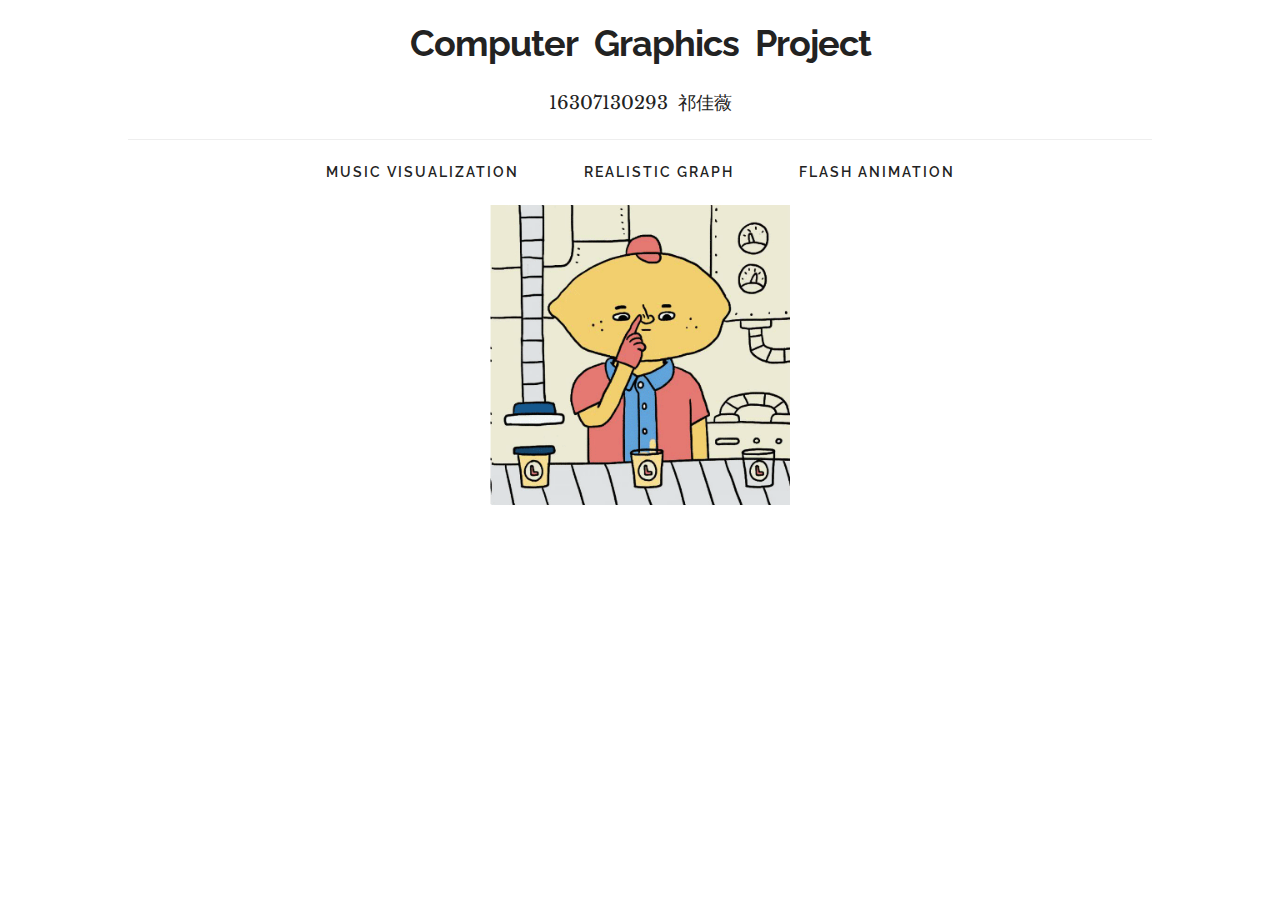
<file: demo/lemon.html>
<!DOCTYPE html>
<!--[if lt IE 7]>      <html class="no-js lt-ie9 lt-ie8 lt-ie7"> <![endif]-->
<!--[if IE 7]>         <html class="no-js lt-ie9 lt-ie8"> <![endif]-->
<!--[if IE 8]>         <html class="no-js lt-ie9"> <![endif]-->
<!--[if gt IE 8]><!--> <html class="no-js"> <!--<![endif]-->
	<head>
		<!-- Basic Page Needs
		–––––––––––––––––––––––––––––––––––––––––––––––––– -->
		<meta charset="utf-8">
		<meta http-equiv="X-UA-Compatible" content="IE=edge">
		<title>qjw | computerGraphics</title>
		<meta name="description" content="">

		<!-- Mobile Specific Metas
		–––––––––––––––––––––––––––––––––––––––––––––––––– -->
		<meta name="viewport" content="width=device-width, initial-scale=1">

		<!-- FONT
		–––––––––––––––––––––––––––––––––––––––––––––––––– -->
	 	<link href='http://fonts.googleapis.com/css?family=Raleway:400,600,700,800' rel='stylesheet' type='text/css'>
	 	<link href="https://fonts.googleapis.com/css?family=Libre+Baskerville:400,700,400italic" rel="stylesheet" type="text/css">

		<!-- CSS
		–––––––––––––––––––––––––––––––––––––––––––––––––– -->
		<link rel="stylesheet" href="./css/styles.css">


		<!-- Favicon
		–––––––––––––––––––––––––––––––––––––––––––––––––– -->
		<link rel="shortcut icon" href="./favicon.ico"/>
	</head>

	<body>
		<!-- Header -->
		<header class="header">
			<div class="container">
				<div class="logo">
					<a href="index.html">
						<h3>Computer&nbsp;&nbsp;Graphics&nbsp;&nbsp;Project</h3>
					</a>
					<h7>16307130293&nbsp;&nbsp;祁佳薇</h7>
				</div>
			</div>
		</header>

		<!-- Main Nav -->
			<section class="container">
				<nav class="nav">
					<ul>
						<li><a href="index.html">Music Visualization</a></li>
						<li><a href="redWall.html">Realistic Graph</a></li>
						<li><a href="lemon.html">Flash Animation</a></li>
					</ul>
		</nav>
		</section>

		<section class="main container">
			<article>
				<header>
						<figure style="text-align: center;">
							<img src="lemon.gif" width="300" height="300" alt="">
						</figure>
				</header>
			</article>
		</section>

	</body>

</html>
</file>
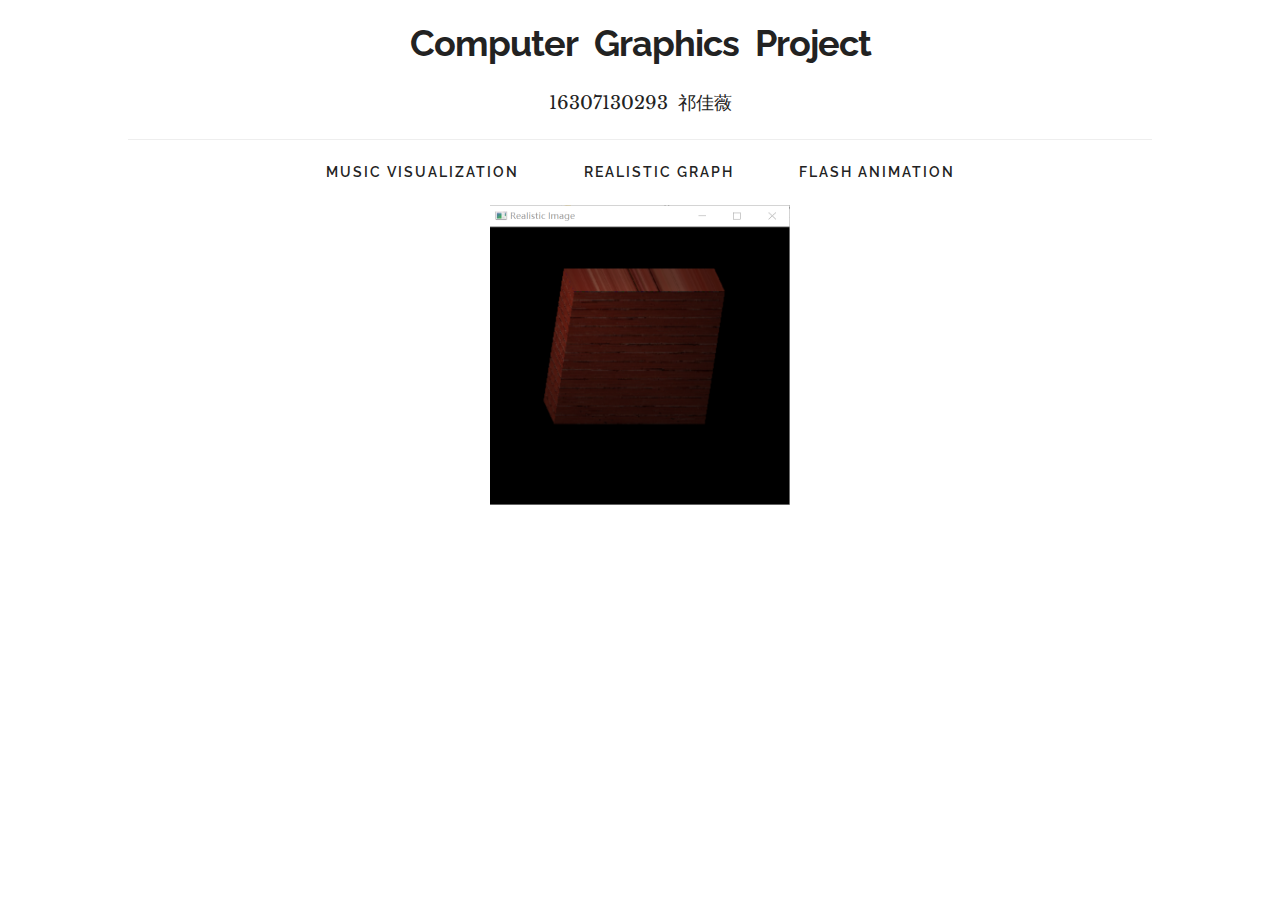
<file: demo/redWall.html>
<!DOCTYPE html>
<!--[if lt IE 7]>      <html class="no-js lt-ie9 lt-ie8 lt-ie7"> <![endif]-->
<!--[if IE 7]>         <html class="no-js lt-ie9 lt-ie8"> <![endif]-->
<!--[if IE 8]>         <html class="no-js lt-ie9"> <![endif]-->
<!--[if gt IE 8]><!--> <html class="no-js"> <!--<![endif]-->
	<head>
		<!-- Basic Page Needs
		–––––––––––––––––––––––––––––––––––––––––––––––––– -->
		<meta charset="utf-8">
		<meta http-equiv="X-UA-Compatible" content="IE=edge">
		<title>qjw | computerGraphics</title>
		<meta name="description" content="">

		<!-- Mobile Specific Metas
		–––––––––––––––––––––––––––––––––––––––––––––––––– -->
		<meta name="viewport" content="width=device-width, initial-scale=1">

		<!-- FONT
		–––––––––––––––––––––––––––––––––––––––––––––––––– -->
	 	<link href='http://fonts.googleapis.com/css?family=Raleway:400,600,700,800' rel='stylesheet' type='text/css'>
	 	<link href="https://fonts.googleapis.com/css?family=Libre+Baskerville:400,700,400italic" rel="stylesheet" type="text/css">

		<!-- CSS
		–––––––––––––––––––––––––––––––––––––––––––––––––– -->
		<link rel="stylesheet" href="./css/styles.css">


		<!-- Favicon
		–––––––––––––––––––––––––––––––––––––––––––––––––– -->
		<link rel="shortcut icon" href="./favicon.ico"/>
	</head>

	<body>
		<!-- Header -->
		<header class="header">
			<div class="container">
				<div class="logo">
					<a href="index.html">
						<h3>Computer&nbsp;&nbsp;Graphics&nbsp;&nbsp;Project</h3>
					</a>
					<h7>16307130293&nbsp;&nbsp;祁佳薇</h7>
				</div>
			</div>
		</header>

		<!-- Main Nav -->
		<section class="container">
				<nav class="nav">
					<ul>
						<li><a href="index.html">Music Visualization</a></li>
						<li><a href="redWall.html">Realistic Graph</a></li>
						<li><a href="lemon.html">Flash Animation</a></li>
					</ul>
		</nav>
		</section>

		<section class="main container">
			<article>
				<header>
						<figure style="text-align: center;">
							<img src="redWall.png" width="300" height="300">
						</figure>
				</header>
			</article>
		</section>

	</body>

</html>
</file>
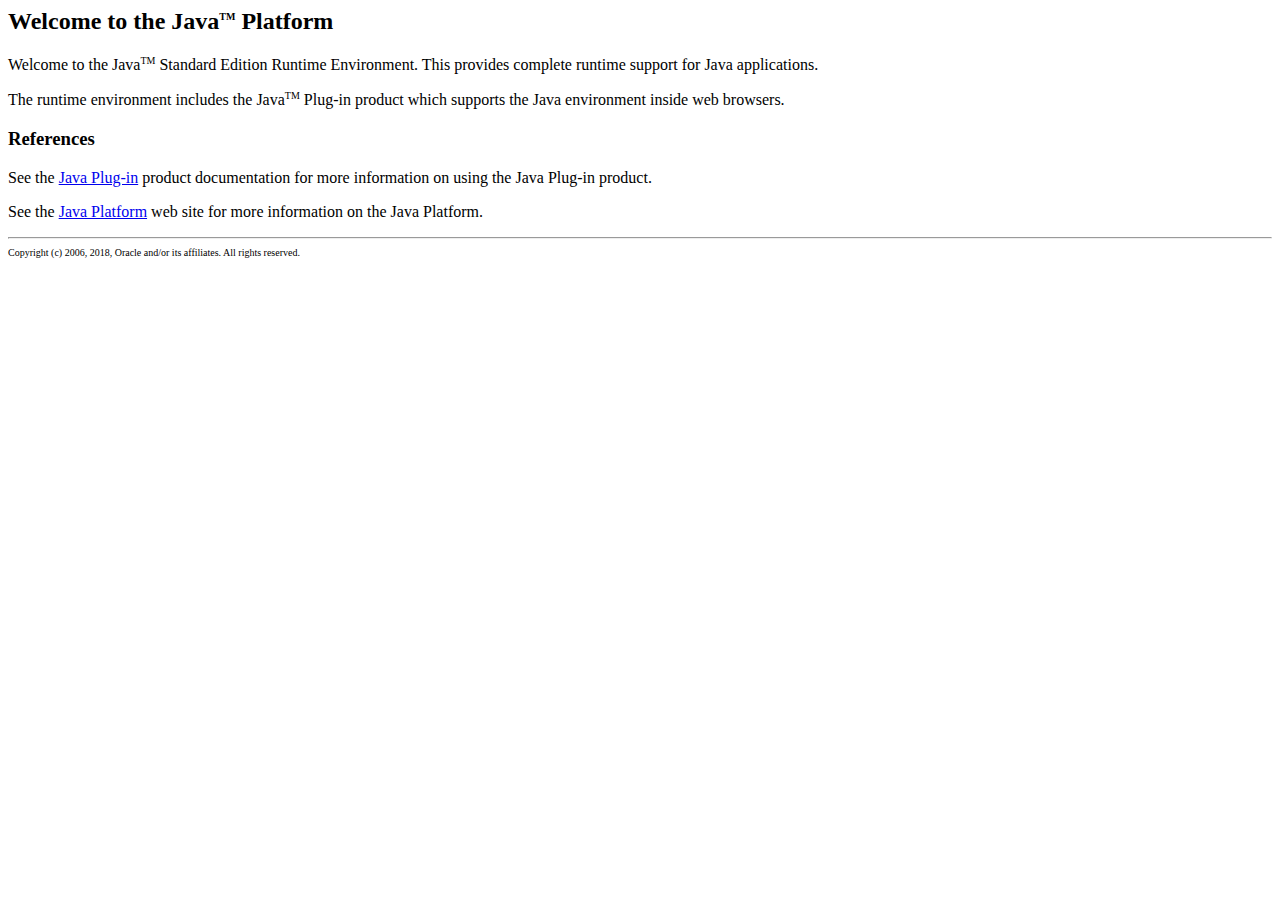
<file: pj1/lizi/application.windows64/java/Welcome.html>
<html>
<head>
<title>
Welcome to the Java(TM) Platform
</title>
</head>
<body>

<h2>Welcome to the Java<SUP><FONT SIZE=-2>TM</FONT></SUP> Platform</h2>
<p> Welcome to the Java<SUP><FONT SIZE=-2>TM</FONT></SUP> Standard Edition Runtime 
  Environment. This provides complete runtime support for Java applications. 
<p> The runtime environment includes the Java<SUP><FONT SIZE=-2>TM</FONT></SUP> 
  Plug-in product which supports the Java environment inside web browsers. 
<h3>References</h3>
<p>
See the <a href="http://download.oracle.com/javase/7/docs/technotes/guides/plugin/">Java Plug-in</a> product
documentation for more information on using the Java Plug-in product.
<p> See the <a href=
"http://www.oracle.com/technetwork/java/javase/overview/"
>Java Platform</a> web site for 
  more information on the Java Platform. 
<hr>
<font size="-2">
Copyright (c) 2006, 2018, Oracle and/or its affiliates. All rights reserved.
</font>
<p>
</body>
</html>
</file>
<file: demo/css/styles.css>
@charset "UTF-8";
.container {
  position: relative;
  width: 100%;
  max-width: 1200px;
  margin: 0 auto;
  padding: 0 20px;
  box-sizing: border-box; }

.column, .columns {
  width: 100%;
  float: left;
  box-sizing: border-box; }
.tlinks{text-indent:-9999px;height:0;line-height:0;font-size:0;overflow:hidden;}
@media (min-width: 400px) {
  .container {
    width: 85%;
    padding: 0; } }

@media (min-width: 550px) {
  .container {
    width: 80%; }
  .column, .columns {
    margin-left: 4%; }
  .column:first-child, .columns:first-child {
    margin-left: 0; }
  .one.column, .one.columns {
    width: 4.66667%; }
  .two.columns {
    width: 13.33333%; }
  .three.columns {
    width: 22%; }
  .four.columns {
    width: 30.66667%; }
  .five.columns {
    width: 39.33333%; }
  .six.columns {
    width: 48%; }
  .seven.columns {
    width: 56.66667%; }
  .eight.columns {
    width: 65.33333%; }
  .nine.columns {
    width: 74%; }
  .ten.columns {
    width: 82.66667%; }
  .eleven.columns {
    width: 91.33333%; }
  .twelve.columns {
    width: 100%;
    margin-left: 0; }
  .one-third.column {
    width: 30.66667%; }
  .two-thirds.column {
    width: 65.33333%; }
  .one-half.column {
    width: 48%; }
  .offset-by-one.column, .offset-by-one.columns {
    margin-left: 8.66667%; }
  .offset-by-two.column, .offset-by-two.columns {
    margin-left: 17.33333%; }
  .offset-by-three.column, .offset-by-three.columns {
    margin-left: 26%; }
  .offset-by-four.column, .offset-by-four.columns {
    margin-left: 34.66667%; }
  .offset-by-five.column, .offset-by-five.columns {
    margin-left: 43.33333%; }
  .offset-by-six.column, .offset-by-six.columns {
    margin-left: 52%; }
  .offset-by-seven.column, .offset-by-seven.columns {
    margin-left: 60.66667%; }
  .offset-by-eight.column, .offset-by-eight.columns {
    margin-left: 69.33333%; }
  .offset-by-nine.column, .offset-by-nine.columns {
    margin-left: 78%; }
  .offset-by-ten.column, .offset-by-ten.columns {
    margin-left: 86.66667%; }
  .offset-by-eleven.column, .offset-by-eleven.columns {
    margin-left: 95.33333%; }
  .offset-by-one-third.column, .offset-by-one-third.columns {
    margin-left: 34.66667%; }
  .offset-by-two-thirds.column, .offset-by-two-thirds.columns {
    margin-left: 69.33333%; }
  .offset-by-one-half.column, .offset-by-one-half.column {
    margin-left: 52%; } }

html {
  font-size: 62.5%; }

body {
  font-size: 1.8em;
  line-height: 1.8;
  font-weight: 400;
  font-family: "Libre Baskerville", Helvetica, Arial, serif;
  color: #222;
  -webkit-font-smoothing: antialiased; }

h1, h2, h3, h4, h5, h6 {
  margin-top: 0;
  margin-bottom: 2rem;
  font-weight: 300;
  font-family: "Raleway", Helvetica, Arial, sans-serif; }

h1 {
  font-size: 4rem;
  line-height: 1.2;
  letter-spacing: -.1rem; }

h2 {
  font-size: 3.6rem;
  line-height: 1.25;
  letter-spacing: -.1rem; }

h3 {
  font-size: 3rem;
  line-height: 1.3;
  letter-spacing: -.1rem;
  font-weight: 700; }

h4 {
  font-size: 2.4rem;
  line-height: 1.35;
  letter-spacing: -.08rem; }

h5 {
  font-size: 1.8rem;
  line-height: 1.5;
  letter-spacing: -.05rem; }

h6 {
  font-size: 1.5rem;
  line-height: 1.6;
  letter-spacing: 0; }

@media (min-width: 550px) {
  h1 {
    font-size: 5rem; }
  h2 {
    font-size: 4.2rem; }
  h3 {
    font-size: 3.6rem; }
  h4 {
    font-size: 3rem; }
  h5 {
    font-size: 2.4rem; }
  h6 {
    font-size: 1.5rem; } }

p {
  margin-top: 0; }

a {
  color: #F5235D;
  -webkit-transition: .5s all;
  -o-transition: .5s all;
  -moz-transition: .5s all;
  transition: .5s all; }
  a:hover {
    color: #92072d;
    -webkit-transition: .5s all;
    -o-transition: .5s all;
    -moz-transition: .5s all;
    transition: .5s all; }

a.button, .button, button {
  font-family: "Raleway", Helvetica, Arial, sans-serif;
  display: inline-block;
  height: 38px;
  padding: 0 30px;
  color: #555555;
  text-align: center;
  font-size: 11px;
  font-weight: 600;
  line-height: 38px;
  letter-spacing: .1rem;
  text-transform: uppercase;
  text-decoration: none;
  white-space: nowrap;
  background-color: transparent;
  border-radius: 4px;
  border: 1px solid #bbb;
  cursor: pointer;
  box-sizing: border-box;
  -webkit-transition: .5s all;
  -o-transition: .5s all;
  -moz-transition: .5s all;
  transition: .5s all; }

input[type="submit"], input[type="reset"], input[type="button"] {
  font-family: "Raleway", Helvetica, Arial, sans-serif;
  display: inline-block;
  height: 38px;
  padding: 0 30px;
  color: #555555;
  text-align: center;
  font-family: "Raleway", Helvetica, Arial, sans-serif;
  font-size: 11px;
  font-weight: 600;
  line-height: 38px;
  letter-spacing: .1rem;
  text-transform: uppercase;
  text-decoration: none;
  white-space: nowrap;
  background-color: transparent;
  border-radius: 4px;
  border: 1px solid #bbb;
  cursor: pointer;
  box-sizing: border-box; }

a.button:hover, .button:hover, button:hover {
  color: #333;
  border-color: #b3b3b3;
  outline: 0;
  -webkit-transition: .5s all;
  -o-transition: .5s all;
  -moz-transition: .5s all;
  transition: .5s all; }

input[type="submit"]:hover, input[type="reset"]:hover, input[type="button"]:hover {
  color: #333;
  border-color: #888888;
  outline: 0; }

.button:focus, button:focus {
  color: #333;
  border-color: #888888;
  outline: 0; }

input[type="submit"]:focus, input[type="reset"]:focus, input[type="button"]:focus {
  color: #333;
  border-color: #888888;
  outline: 0; }

.button.button-primary, button.button-primary {
  font-family: "Raleway", Helvetica, Arial, sans-serif;
  font-size: 12px;
  font-weight: 600;
  text-transform: uppercase;
  color: #fff;
  background-color: #F5235D;
  border-color: #F5235D; }

input[type="submit"].button-primary, input[type="reset"].button-primary, input[type="button"].button-primary {
  color: #fff;
  background-color: #F5235D;
  border-color: #F5235D;
  font-family: "Raleway", Helvetica, Arial, sans-serif; }

.button.button-primary:hover, button.button-primary:hover {
  color: #fff;
  background-color: #f30b4b;
  border-color: #f30b4b; }

input[type="submit"].button-primary:hover, input[type="reset"].button-primary:hover, input[type="button"].button-primary:hover {
  color: #fff;
  background-color: #f30b4b;
  border-color: #f30b4b; }

.button.button-primary:focus, button.button-primary:focus {
  color: #fff;
  background-color: #F5235D;
  border-color: #F5235D; }

input[type="submit"].button-primary:focus, input[type="reset"].button-primary:focus, input[type="button"].button-primary:focus {
  color: #fff;
  background-color: #F5235D;
  border-color: #F5235D; }
input[type="email"], input[type="number"], input[type="search"], input[type="text"], input[type="tel"], input[type="url"], input[type="password"] {
  height: 38px;
  padding: 6px 10px;
  background-color: #fff;
  border: 1px solid #d1d1d1;
  border-radius: 4px;
  box-shadow: none;
  box-sizing: border-box; }

textarea, select {
  height: 38px;
  padding: 6px 10px;
  background-color: #fff;
  border: 1px solid #d1d1d1;
  border-radius: 4px;
  box-shadow: none;
  box-sizing: border-box; }

input[type="email"], input[type="number"], input[type="search"], input[type="text"], input[type="tel"], input[type="url"], input[type="password"] {
  -webkit-appearance: none;
  -moz-appearance: none;
  appearance: none; }

textarea {
  -webkit-appearance: none;
  -moz-appearance: none;
  appearance: none;
  min-height: 65px;
  padding-top: 6px;
  padding-bottom: 6px; }

input[type="email"]:focus, input[type="number"]:focus, input[type="search"]:focus, input[type="text"]:focus, input[type="tel"]:focus, input[type="url"]:focus, input[type="password"]:focus {
  border: 1px solid #F5235D;
  outline: 0; }

textarea:focus, select:focus {
  border: 1px solid #F5235D;
  outline: 0; }

label, legend {
  display: block;
  margin-bottom: .5rem;
  font-weight: 600; }

fieldset {
  padding: 0;
  border-width: 0; }

input[type="checkbox"], input[type="radio"] {
  display: inline; }

label > .label-body {
  display: inline-block;
  margin-left: .5rem;
  font-weight: normal; }

ul {
  list-style: circle inside; }

ol {
  list-style: decimal inside;
  padding-left: 0;
  margin-top: 0; }

ul {
  padding-left: 0;
  margin-top: 0; }
  ul ul, ul ol {
    margin: 1.5rem 0 1.5rem 3rem;
    font-size: 90%; }

ol ol, ol ul {
  margin: 1.5rem 0 1.5rem 3rem;
  font-size: 90%; }

li {
  margin-bottom: 1rem; }

code {
  padding: .2rem .5rem;
  margin: 0 .2rem;
  font-size: 90%;
  white-space: nowrap;
  background: #f1f1f1;
  border: 1px solid #e1e1e1;
  border-radius: 4px; }

pre > code {
  display: block;
  padding: 1rem 1.5rem;
  white-space: pre; }

th, td {
  padding: 12px 15px;
  text-align: left;
  border-bottom: 1px solid #e1e1e1; }

th:first-child, td:first-child {
  padding-left: 0; }

th:last-child, td:last-child {
  padding-right: 0; }

button, .button {
  margin-bottom: 1rem; }

input, textarea, select, fieldset {
  margin-bottom: 1.5rem; }

pre, blockquote, dl, figure, table, p, ul, ol, form {
  margin-bottom: 2.5rem; }

.u-full-width {
  width: 100%;
  box-sizing: border-box; }

.u-max-full-width {
  max-width: 100%;
  box-sizing: border-box; }

.u-pull-right {
  float: right; }

.u-pull-left {
  float: left; }

hr {
  margin-top: 3rem;
  margin-bottom: 3.5rem;
  border-width: 0;
  border-top: 1px solid #e1e1e1; }

.container:after, .row:after, .u-cf {
  content: "";
  display: table;
  clear: both; }

/*! normalize.css v3.0.2 | MIT License | git.io/normalize */
/**
 * 1. Set default font family to sans-serif.
 * 2. Prevent iOS text size adjust after orientation change, without disabling
 *    user zoom.
 */
html {
  font-family: sans-serif;
  /* 1 */
  -ms-text-size-adjust: 100%;
  /* 2 */
  -webkit-text-size-adjust: 100%;
  /* 2 */ }

/**
 * Remove default margin.
 */
body {
  margin: 0; }

/* HTML5 display definitions
   ========================================================================== */
/**
 * Correct `block` display not defined for any HTML5 element in IE 8/9.
 * Correct `block` display not defined for `details` or `summary` in IE 10/11
 * and Firefox.
 * Correct `block` display not defined for `main` in IE 11.
 */
article, aside, details, figcaption, figure, footer, header, hgroup, main, menu, nav, section, summary {
  display: block; }

/**
 * 1. Correct `inline-block` display not defined in IE 8/9.
 * 2. Normalize vertical alignment of `progress` in Chrome, Firefox, and Opera.
 */
audio, canvas, progress, video {
  display: inline-block;
  /* 1 */
  vertical-align: baseline;
  /* 2 */ }

/**
 * Prevent modern browsers from displaying `audio` without controls.
 * Remove excess height in iOS 5 devices.
 */
audio:not([controls]) {
  display: none;
  height: 0; }

/**
 * Address `[hidden]` styling not present in IE 8/9/10.
 * Hide the `template` element in IE 8/9/11, Safari, and Firefox < 22.
 */
[hidden], template {
  display: none; }

/* Links
   ========================================================================== */
/**
 * Remove the gray background color from active links in IE 10.
 */
a {
  background-color: transparent; }

/**
 * Improve readability when focused and also mouse hovered in all browsers.
 */
a:active, a:hover {
  outline: 0; }

/* Text-level semantics
   ========================================================================== */
/**
 * Address styling not present in IE 8/9/10/11, Safari, and Chrome.
 */
abbr[title] {
  border-bottom: 1px dotted; }

/**
 * Address style set to `bolder` in Firefox 4+, Safari, and Chrome.
 */
b, strong {
  font-weight: bold; }

/**
 * Address styling not present in Safari and Chrome.
 */
dfn {
  font-style: italic; }

/**
 * Address variable `h1` font-size and margin within `section` and `article`
 * contexts in Firefox 4+, Safari, and Chrome.
 */
h1 {
  font-size: 2em;
  margin: 0.67em 0; }

/**
 * Address styling not present in IE 8/9.
 */
mark {
  background: #ff0;
  color: #000; }

/**
 * Address inconsistent and variable font size in all browsers.
 */
small {
  font-size: 80%; }

/**
 * Prevent `sub` and `sup` affecting `line-height` in all browsers.
 */
sub, sup {
  font-size: 75%;
  line-height: 0;
  position: relative;
  vertical-align: baseline; }

sup {
  top: -0.5em; }

sub {
  bottom: -0.25em; }

/* Embedded content
   ========================================================================== */
/**
 * Remove border when inside `a` element in IE 8/9/10.
 */
img {
  border: 0; }

/**
 * Correct overflow not hidden in IE 9/10/11.
 */
svg:not(:root) {
  overflow: hidden; }

/* Grouping content
   ========================================================================== */
/**
 * Address margin not present in IE 8/9 and Safari.
 */
figure {
  margin: 1em 40px; }

/**
 * Address differences between Firefox and other browsers.
 */
hr {
  -moz-box-sizing: content-box;
  box-sizing: content-box;
  height: 0; }

/**
 * Contain overflow in all browsers.
 */
pre {
  overflow: auto; }

/**
 * Address odd `em`-unit font size rendering in all browsers.
 */
code, kbd, pre, samp {
  font-family: monospace, monospace;
  font-size: 1em; }

/* Forms
   ========================================================================== */
/**
 * Known limitation: by default, Chrome and Safari on OS X allow very limited
 * styling of `select`, unless a `border` property is set.
 */
/**
 * 1. Correct color not being inherited.
 *    Known issue: affects color of disabled elements.
 * 2. Correct font properties not being inherited.
 * 3. Address margins set differently in Firefox 4+, Safari, and Chrome.
 */
button, input, optgroup, select, textarea {
  color: inherit;
  /* 1 */
  font: inherit;
  /* 2 */
  margin: 0;
  /* 3 */ }

/**
 * Address `overflow` set to `hidden` in IE 8/9/10/11.
 */
button {
  overflow: visible; }

/**
 * Address inconsistent `text-transform` inheritance for `button` and `select`.
 * All other form control elements do not inherit `text-transform` values.
 * Correct `button` style inheritance in Firefox, IE 8/9/10/11, and Opera.
 * Correct `select` style inheritance in Firefox.
 */
button, select {
  text-transform: none; }

/**
 * 1. Avoid the WebKit bug in Android 4.0.* where (2) destroys native `audio`
 *    and `video` controls.
 * 2. Correct inability to style clickable `input` types in iOS.
 * 3. Improve usability and consistency of cursor style between image-type
 *    `input` and others.
 */
button, html input[type="button"], input[type="reset"], input[type="submit"] {
  -webkit-appearance: button;
  /* 2 */
  cursor: pointer;
  /* 3 */
  font-family: "Raleway", Helvetica, Arial, sans-serif;
  font-size: 12px;
  font-weight: 600;
  text-transform: uppercase; }

/**
 * Re-set default cursor for disabled elements.
 */
button[disabled], html input[disabled] {
  cursor: default; }

/**
 * Remove inner padding and border in Firefox 4+.
 */
button::-moz-focus-inner, input::-moz-focus-inner {
  border: 0;
  padding: 0; }

/**
 * Address Firefox 4+ setting `line-height` on `input` using `!important` in
 * the UA stylesheet.
 */
input {
  line-height: normal; }

/**
 * It's recommended that you don't attempt to style these elements.
 * Firefox's implementation doesn't respect box-sizing, padding, or width.
 *
 * 1. Address box sizing set to `content-box` in IE 8/9/10.
 * 2. Remove excess padding in IE 8/9/10.
 */
input[type="checkbox"], input[type="radio"] {
  box-sizing: border-box;
  /* 1 */
  padding: 0;
  /* 2 */ }

/**
 * Fix the cursor style for Chrome's increment/decrement buttons. For certain
 * `font-size` values of the `input`, it causes the cursor style of the
 * decrement button to change from `default` to `text`.
 */
input[type="number"]::-webkit-inner-spin-button, input[type="number"]::-webkit-outer-spin-button {
  height: auto; }

/**
 * 1. Address `appearance` set to `searchfield` in Safari and Chrome.
 * 2. Address `box-sizing` set to `border-box` in Safari and Chrome
 *    (include `-moz` to future-proof).
 */
input[type="search"] {
  -webkit-appearance: textfield;
  /* 1 */
  -moz-box-sizing: content-box;
  -webkit-box-sizing: content-box;
  /* 2 */
  box-sizing: content-box; }

/**
 * Remove inner padding and search cancel button in Safari and Chrome on OS X.
 * Safari (but not Chrome) clips the cancel button when the search input has
 * padding (and `textfield` appearance).
 */
input[type="search"]::-webkit-search-cancel-button, input[type="search"]::-webkit-search-decoration {
  -webkit-appearance: none; }

/**
 * Define consistent border, margin, and padding.
 */
fieldset {
  border: 1px solid #c0c0c0;
  margin: 0 2px;
  padding: 0.35em 0.625em 0.75em; }

/**
 * 1. Correct `color` not being inherited in IE 8/9/10/11.
 * 2. Remove padding so people aren't caught out if they zero out fieldsets.
 */
legend {
  border: 0;
  /* 1 */
  padding: 0;
  /* 2 */ }

/**
 * Remove default vertical scrollbar in IE 8/9/10/11.
 */
textarea {
  overflow: auto; }

/**
 * Don't inherit the `font-weight` (applied by a rule above).
 * NOTE: the default cannot safely be changed in Chrome and Safari on OS X.
 */
optgroup {
  font-weight: bold; }

/* Tables
   ========================================================================== */
/**
 * Remove most spacing between table cells.
 */
table {
  border-collapse: collapse;
  border-spacing: 0; }

td, th {
  padding: 0; }

/*--------------------------------------------------
Header
---------------------------------------------------*/
.header {
  margin: 2rem 0;
  /* text-align: center; } */
  text-align: center; }

  .header .logo {
    /* width: 280px; */
    margin: 0 auto;
    position: relative; }
    .header .logo h1 {
      letter-spacing: 2.2rem;
      text-align: center;
      font-size: 4rem;
      font-family: 'Aqua Grotesque','sans-serif'; }
    .header .logo a {
      text-decoration: none;
      color: #222;
      -webkit-transition: .5s all;
      -o-transition: .5s all;
      -moz-transition: .5s all;
      transition: .5s all; }
      .header .logo a:hover {
        color: #F5235D;
        -webkit-transition: .5s all;
        -o-transition: .5s all;
        -moz-transition: .5s all;
        transition: .5s all; }
        .header .logo a:hover h1:after {
          border-bottom: 4px solid;
          border-bottom-color: #F5235D;
          -webkit-transition: .5s all;
          -o-transition: .5s all;
          -moz-transition: .5s all;
          transition: .5s all; }
    .header .logo h6 {
      letter-spacing: 1.19rem;
      text-transform: uppercase;
      text-align: center;
      position: absolute;
      bottom: -40px; }

/*--------------------------------------------------
Navbar
---------------------------------------------------*/
.nav {
  width: 100%;
  border-top: 1px solid #eee; }
  .nav ul {
    list-style: none;
    padding: 0px;
    margin: 0px;
    text-align: center; }
    .nav ul li {
      display: inline-block;
      margin-bottom: 0;
      line-height: 6.5rem; }
      .nav ul li a {
        display: block;
        padding: 0px 7px;
        text-decoration: none;
        text-transform: uppercase;
        font-size: 13px;
        font-weight: 700;
        letter-spacing: 0;
        font-family: "Raleway", Helvetica, Arial, sans-serif;
        color: #222;
        -webkit-transition: .5s all;
        -o-transition: .5s all;
        -moz-transition: .5s all;
        transition: .5s all; }
        .nav ul li a:hover {
          color: #F5235D;
          -webkit-transition: .5s all;
          -o-transition: .5s all;
          -moz-transition: .5s all;
          transition: .5s all; }

/*--------------------------------------------------
General
---------------------------------------------------*/
@font-face {
  font-family: 'fontello';
  src: url('../fonts/fontello.eot?69856998');
  src: url('../fonts/fontello.eot?69856998#iefix') format('embedded-opentype'), url('../fonts/fontello.woff?69856998') format('woff'), url('../fonts/fontello.ttf?69856998') format('truetype'), url('../fonts/fontello.svg?69856998#fontello') format('svg');
  font-weight: normal;
  font-style: normal; }

/* Chrome hack: SVG is rendered more smooth in Windozze. 100% magic, uncomment if you need it. */
/* Note, that will break hinting! In other OS-es font will be not as sharp as it could be */
/*
@media screen and (-webkit-min-device-pixel-ratio:0) {
  @font-face {
    font-family: 'fontello';
    src: url('../font/fontello.svg?69856998#fontello') format('svg');
  }
}
*/
[class^="icon-"]:before, [class*=" icon-"]:before {
  font-family: "fontello";
  font-style: normal;
  font-weight: normal;
  speak: none;
  display: inline-block;
  text-decoration: inherit;
  width: 1em;
  margin-right: .2em;
  text-align: center;
  /* opacity: .8; */
  /* For safety - reset parent styles, that can break glyph codes*/
  font-variant: normal;
  text-transform: none;
  /* fix buttons height, for twitter bootstrap */
  line-height: 1em;
  /* Animation center compensation - margins should be symmetric */
  /* remove if not needed */
  margin-left: .2em;
  /* you can be more comfortable with increased icons size */
  /* font-size: 120%; */
  /* Font smoothing. That was taken from TWBS */
  -webkit-font-smoothing: antialiased;
  -moz-osx-font-smoothing: grayscale;
  /* Uncomment for 3D effect */
  /* text-shadow: 1px 1px 1px rgba(127, 127, 127, 0.3); */ }

.icon-pinterest-circled:before {
  content: '\e800'; }

/* '' */
.icon-gplus-circled:before {
  content: '\e801'; }

/* '' */
.icon-facebook-circled:before {
  content: '\e802'; }

/* '' */
.icon-twitter-circled:before {
  content: '\e803'; }

/* '' */
.icon-vimeo-circled:before {
  content: '\e804'; }

/* '' */
.icon-share:before {
  content: '\e805'; }

/* '' */
.icon-search:before {
  content: '\e806'; }

/* '' */
strong {
  font-weight: 600; }

figure {
  margin: 0;
  padding: 0; }

img {
  /* display: block; */
  /* width: 100%; } */
}
.sub-page {
  padding: 40px 0;
  border-top: 4px solid #333; }

.button-text {
  font-size: 12px;
  font-weight: 700;
  border: none;
  padding: 0 30px 0 0;
  text-transform: uppercase;
  text-decoration: none;
  color: #222;
  font-family: "Raleway", Helvetica, Arial, sans-serif;
  text-align: center;
  display: block;
  margin-top: 40px;
  -webkit-transition: .5s all;
  -o-transition: .5s all;
  -moz-transition: .5s all;
  transition: .5s all; }
  .button-text:hover {
    color: #F5235D;
    -webkit-transition: .5s all;
    -o-transition: .5s all;
    -moz-transition: .5s all;
    transition: .5s all; }
  .button-text span {
    display: block;
    margin-top: 10px;
    font-size: 18px; }

/*BLUR*/
.blur img {
  -webkit-transition: all 1s ease;
  -moz-transition: all 1s ease;
  -o-transition: all 1s ease;
  -ms-transition: all 1s ease;
  transition: all 1s ease; }

.blur img:hover {
  -webkit-filter: blur(3px);
  -webkit-transition-property: -webkit-filter;
  -webkit-transition-duration: .4s;
  filter: blur(3px); }

/*--------------------------------------------------
Top Bar
---------------------------------------------------*/
.top-bar {
  position: relative;
  border-bottom: 1px solid #f9f9f9;
  background-color: #fcfcfc;
  padding: 10px 0; }
  .top-bar .box {
    float: left;
    box-sizing: border-box; }
  .top-bar .box.box-1 {
    width: 80%; }
  .top-bar .box.box-2 {
    width: 20%; }

.search-box {
  margin-bottom: 0;
  float: right; }
  .search-box p {
    margin-bottom: 0; }
  .search-box input.search_bar {
    font-family: "Raleway", Helvetica, Arial, sans-serif;
    border: none;
    outline: none;
    width: 38px;
    border-radius: 19px;
    margin: 8px auto 0 auto;
    padding: 18px;
    background: white url(../img/src.png) no-repeat center center;
    border: 2px solid #e1e1e1;
    -webkit-transition-property: border;
    -moz-transition-property: border;
    -o-transition-property: border;
    transition-property: border;
    -webkit-transition-duration: 0.5s;
    -moz-transition-duration: 0.5s;
    -o-transition-duration: 0.5s;
    transition-duration: 0.5s; }
  .search-box input.search_bar:hover {
    cursor: pointer;
    border: 2px solid #333;
    -webkit-transition-property: border;
    -moz-transition-property: border;
    -o-transition-property: border;
    transition-property: border;
    -webkit-transition-duration: 0.5s;
    -moz-transition-duration: 0.5s;
    -o-transition-duration: 0.5s;
    transition-duration: 0.5s; }
  .search-box .btn-close {
    display: none;
    position: absolute;
    top: 20px;
    right: 20px;
    width: 15px;
    height: 15px;
    background-repead: no-repeat;
    background-image: url([data-uri]);
    cursor: pointer;
    opacity: .5; }
    .search-box .btn-close:hover {
      opacity: 1; }
  .search-box .help {
    display: none;
    margin-top: 20px;
    font-size: 12px;
    line-height: 1.7; }

.active.search-box {
  -webkit-box-sizing: border-box;
  -moz-box-sizing: border-box;
  box-sizing: border-box;
  opacity: 0;
  padding: 2em;
  position: fixed;
  top: 0;
  left: 0;
  z-index: 10001;
  width: 100%;
  height: 100%;
  background-color: #fff;
  color: #1a1a1a; }
  .active.search-box .btn-close, .active.search-box .help {
    display: block; }
  .active.search-box input[type=text] {
    -webkit-box-shadow: none;
    -moz-box-shadow: none;
    box-shadow: none;
    -webkit-border-radius: 0;
    -moz-border-radius: 0;
    -ms-border-radius: 0;
    -o-border-radius: 0;
    border-radius: 0;
    font-size: 28px;
    border: none;
    background-color: transparent;
    color: #1a1a1a;
    outline: none;
    width: 100%;
    height: 31px;
    padding: 0;
    margin: 0;
    letter-spacing: -0.05em;
    -webkit-appearance: none; }
  .active.search-box input.search_bar {
    background: none; }

.active.search-box input[type=text].placeholder, .active.search-box input[type=text]:-moz-placeholder, .active.search-box input[type=text]::-webkit-input-placeholder {
  color: #eeeeee; }

.socials {
  margin: 5px 0 0 0;
  text-align: center;
  float: left; }
  .socials ul {
    list-style: none;
    margin: 0; }
  .socials li {
    display: inline-block;
    margin: 0; }
    .socials li a {
      font-size: 1.4em;
      color: #222;
      -webkit-transition: .5s all;
      -o-transition: .5s all;
      -moz-transition: .5s all;
      transition: .5s all; }
      .socials li a i {
        padding-top: 10px; }
      .socials li a:hover {
        color: #F5235D;
        -webkit-transition: .5s all;
        -o-transition: .5s all;
        -moz-transition: .5s all;
        transition: .5s all; }

/*! Swipebox v1.3.0 | Constantin Saguin csag.co | MIT License | github.com/brutaldesign/swipebox */
/*--------------------------------------------------
Lightbox
---------------------------------------------------*/
html.swipebox-html.swipebox-touch {
  overflow: hidden !important; }

#swipebox-overlay img {
  border: none !important; }

#swipebox-overlay {
  width: 100%;
  height: 100%;
  position: fixed;
  top: 0;
  left: 0;
  z-index: 99999 !important;
  overflow: hidden;
  -webkit-user-select: none;
  -moz-user-select: none;
  -ms-user-select: none;
  user-select: none; }

#swipebox-container {
  position: relative;
  width: 100%;
  height: 100%; }

#swipebox-slider {
  -webkit-transition: -webkit-transform 0.4s ease;
  transition: transform 0.4s ease;
  height: 100%;
  left: 0;
  top: 0;
  width: 100%;
  white-space: nowrap;
  position: absolute;
  display: none;
  cursor: pointer; }

#swipebox-slider .slide {
  height: 100%;
  width: 100%;
  line-height: 1px;
  text-align: center;
  display: inline-block; }

#swipebox-slider .slide:before {
  content: "";
  display: inline-block;
  height: 50%;
  width: 1px;
  margin-right: -1px; }

#swipebox-slider .slide img, #swipebox-slider .slide .swipebox-video-container, #swipebox-slider .slide .swipebox-inline-container {
  display: inline-block;
  max-height: 100%;
  max-width: 100%;
  margin: 0;
  padding: 0;
  width: auto;
  height: auto;
  vertical-align: middle; }

#swipebox-slider .slide .swipebox-video-container {
  background: none;
  max-width: 1140px;
  max-height: 100%;
  width: 100%;
  padding: 5%;
  -webkit-box-sizing: border-box;
  box-sizing: border-box; }

#swipebox-slider .slide .swipebox-video-container .swipebox-video {
  width: 100%;
  height: 0;
  padding-bottom: 56.25%;
  overflow: hidden;
  position: relative; }

#swipebox-slider .slide .swipebox-video-container .swipebox-video iframe {
  width: 100% !important;
  height: 100% !important;
  position: absolute;
  top: 0;
  left: 0; }

#swipebox-slider .slide-loading {
  background: url(../img/loader.gif) no-repeat center center; }

#swipebox-bottom-bar, #swipebox-top-bar {
  -webkit-transition: 0.5s;
  transition: 0.5s;
  position: absolute;
  left: 0;
  z-index: 999;
  height: 50px;
  width: 100%; }

#swipebox-bottom-bar {
  bottom: -50px; }

#swipebox-bottom-bar.visible-bars {
  -webkit-transform: translate3d(0, -50px, 0);
  transform: translate3d(0, -50px, 0); }

#swipebox-top-bar {
  top: -50px; }

#swipebox-top-bar.visible-bars {
  -webkit-transform: translate3d(0, 50px, 0);
  transform: translate3d(0, 50px, 0); }

#swipebox-title {
  display: block;
  width: 100%;
  text-align: center; }

#swipebox-prev, #swipebox-next, #swipebox-close {
  background-image: url(../img/icons.png);
  background-repeat: no-repeat;
  border: none !important;
  text-decoration: none !important;
  cursor: pointer;
  width: 50px;
  height: 50px;
  top: 0; }

#swipebox-arrows {
  display: block;
  margin: 0 auto;
  width: 100%;
  height: 50px; }

#swipebox-prev {
  background-position: -32px 13px;
  float: left; }

#swipebox-next {
  background-position: -78px 13px;
  float: right; }

#swipebox-close {
  top: 0;
  right: 0;
  position: absolute;
  z-index: 9999;
  background-position: 15px 12px; }

.swipebox-no-close-button #swipebox-close {
  display: none; }

#swipebox-prev.disabled, #swipebox-next.disabled {
  opacity: 0.3; }

.swipebox-no-touch #swipebox-overlay.rightSpring #swipebox-slider {
  -webkit-animation: rightSpring 0.3s;
  animation: rightSpring 0.3s; }

.swipebox-no-touch #swipebox-overlay.leftSpring #swipebox-slider {
  -webkit-animation: leftSpring 0.3s;
  animation: leftSpring 0.3s; }

.swipebox-touch #swipebox-container:before, .swipebox-touch #swipebox-container:after {
  -webkit-backface-visibility: hidden;
  backface-visibility: hidden;
  -webkit-transition: all .3s ease;
  transition: all .3s ease;
  content: ' ';
  position: absolute;
  z-index: 999;
  top: 0;
  height: 100%;
  width: 20px;
  opacity: 0; }

.swipebox-touch #swipebox-container:before {
  left: 0;
  -webkit-box-shadow: inset 10px 0px 10px -8px #656565;
  box-shadow: inset 10px 0px 10px -8px #656565; }

.swipebox-touch #swipebox-container:after {
  right: 0;
  -webkit-box-shadow: inset -10px 0px 10px -8px #656565;
  box-shadow: inset -10px 0px 10px -8px #656565; }

.swipebox-touch #swipebox-overlay.leftSpringTouch #swipebox-container:before {
  opacity: 1; }

.swipebox-touch #swipebox-overlay.rightSpringTouch #swipebox-container:after {
  opacity: 1; }

@-webkit-keyframes rightSpring {
  0% {
    left: 0; }

  50% {
    left: -30px; }

  100% {
    left: 0; } }

@keyframes rightSpring {
  0% {
    left: 0; }

  50% {
    left: -30px; }

  100% {
    left: 0; } }

@-webkit-keyframes leftSpring {
  0% {
    left: 0; }

  50% {
    left: 30px; }

  100% {
    left: 0; } }

@keyframes leftSpring {
  0% {
    left: 0; }

  50% {
    left: 30px; }

  100% {
    left: 0; } }

@media screen and (min-width: 800px) {
  #swipebox-close {
    right: 10px; }
  #swipebox-arrows {
    width: 92%;
    max-width: 800px; } }

/* Skin 
--------------------------*/
#swipebox-overlay {
  background: #0d0d0d; }

#swipebox-bottom-bar, #swipebox-top-bar {
  text-shadow: 1px 1px 1px black;
  background: #000;
  opacity: 0.95; }

#swipebox-top-bar {
  color: white !important;
  font-size: 15px;
  line-height: 43px; }

/*--------------------------------------------------
Article
---------------------------------------------------*/
.article header figure {
  display: block; }
  .article header figure figcaption {
    float: right;
    font-size: 12px;
    font-style: italic;
    margin-top: 15px;
    letter-spacing: 2px; }
.article header .meta-data {
  padding: 60px 20px;
  text-align: center; }
  .article header .meta-data h3 {
    text-transform: uppercase; }
    .article header .meta-data h3 a {
      color: #222;
      text-decoration: none; }
      .article header .meta-data h3 a:hover {
        color: #F5235D; }
  .article header .meta-data .author {
    font-size: 14px;
    margin: 0; }
    .article header .meta-data .author time {
      padding-right: 18px;
      font-family: "Raleway", Helvetica, Arial, sans-serif;
      font-size: 16px;
      letter-spacing: 2px;
      font-weight: 600; }
.article .entry-content {
  max-width: 80%;
  display: block;
  margin: 0 auto;
  clear: both; }
.article footer {
  padding: 60px 20px;
  margin: 0;
  background: none;
  border: none;
  text-align: center;
  display: -webkit-box;
  display: -moz-box;
  display: -ms-flexbox;
  display: -webkit-flex;
  display: flex;
  align-items: center;
  justify-content: center; }

/*--------------------------------------------------
Video
---------------------------------------------------*/
.video-item {
  position: relative;
  line-height: 0;
  text-align: center;
  overflow: hidden; }
  .video-item img {
    -webkit-filter: blur(0);
    -webkit-transition-property: -webkit-filter;
    -webkit-transition-duration: 1s;
    width: 100%;
    height: auto; }
  .video-item:hover .block-blur {
    opacity: .3; }
  .video-item:hover img {
    -webkit-filter: blur(.5rem);
    -webkit-transition-property: -webkit-filter;
    -webkit-transition-duration: .4s;
    z-index: 1; }
  .video-item .block-blur {
    position: absolute;
    top: 0;
    left: 0;
    width: 100%;
    height: 100%;
    background-color: rgba(0, 0, 0, 0.5);
    opacity: 0;
    z-index: 2; }
  .video-item .mask:after, .video-item .mask:before {
    content: "";
    position: absolute;
    top: 0;
    left: 0;
    -webkit-transition: 200ms ease;
    transition: 200ms ease; }
  .video-item .mask:before {
    right: 0;
    width: 100%;
    height: 70%;
    background-image: -webkit-linear-gradient(bottom, transparent 0, rgba(0, 0, 0, 0.2) 100%);
    background-image: linear-gradient(to top, transparent 0, rgba(0, 0, 0, 0.2) 100%);
    z-index: 1; }
  .video-item .mask:after {
    background-image: -webkit-linear-gradient(transparent, rgba(0, 0, 0, 0.2));
    background-image: linear-gradient(transparent, rgba(0, 0, 0, 0.2));
    top: auto;
    bottom: 0;
    width: 100%;
    height: 40%; }
  .video-item .icon {
    position: absolute;
    left: 50%;
    top: 50%;
    bottom: auto;
    right: auto;
    -webkit-transform: translateX(-50%) translateY(-50%);
    -moz-transform: translateX(-50%) translateY(-50%);
    -ms-transform: translateX(-50%) translateY(-50%);
    -o-transform: translateX(-50%) translateY(-50%);
    transform: translateX(-50%) translateY(-50%);
    color: #FFF;
    z-index: 10; }

/*--------------------------------------------------
Gallery
---------------------------------------------------*/
.gallery {
  margin: auto;
  background-color: #fff;
  padding: 0.5vw;
  font-size: 0;
  display: -ms-flexbox;
  -ms-flex-wrap: wrap;
  -ms-flex-direction: column;
  -webkit-flex-flow: row wrap;
  flex-flow: row wrap;
  display: -webkit-box;
  display: flex; }

.gallery div {
  -webkit-box-flex: auto;
  -ms-flex: auto;
  flex: auto;
  width: 200px;
  margin: 0.5vw; }
  .gallery div img {
    width: 100%;
    height: auto; }

/*--------------------------------------------------
Tags
---------------------------------------------------*/
.tags {
  list-style: none;
  margin: 0;
  overflow: hidden;
  padding: 0; }
  .tags li {
    float: left; }
    .tags li .tag {
      background: #e1e1e1;
      border-radius: 3px 0 0 3px;
      font-size: 12px;
      font-family: "Raleway", Helvetica, Arial, sans-serif;
      font-weight: 600;
      color: #333;
      display: inline-block;
      height: 26px;
      line-height: 26px;
      padding: 0 20px 0 23px;
      position: relative;
      margin: 0 10px 10px 0;
      text-decoration: none;
      -webkit-transition: color 0.2s;
      -webkit-transition: .5s all;
      -o-transition: .5s all;
      -moz-transition: .5s all;
      transition: .5s all; }
      .tags li .tag:hover {
        background-color: #F5235D;
        color: white;
        -webkit-transition: .5s all;
        -o-transition: .5s all;
        -moz-transition: .5s all;
        transition: .5s all; }
    .tags li .tag::before {
      background: #fff;
      border-radius: 10px;
      box-shadow: inset 0 1px rgba(0, 0, 0, 0.25);
      content: '';
      height: 6px;
      left: 10px;
      position: absolute;
      width: 6px;
      top: 10px; }
    .tags li .tag::after {
      background: #fff;
      border-bottom: 13px solid transparent;
      border-left: 10px solid #e1e1e1;
      border-top: 13px solid transparent;
      content: '';
      position: absolute;
      right: 0;
      top: 0;
      -webkit-transition: .5s all;
      -o-transition: .5s all;
      -moz-transition: .5s all;
      transition: .5s all; }
    .tags li .tag:hover::after {
      border-left-color: #F5235D;
      -webkit-transition: .5s all;
      -o-transition: .5s all;
      -moz-transition: .5s all;
      transition: .5s all; }

/*--------------------------------------------------
Quote
---------------------------------------------------*/
.quote {
  margin: 30px;
  text-align: center;
  max-width: 1200px;
  margin: 0 auto; }
  .quote .line-through {
    display: block;
    position: relative;
    border-bottom: 2px solid #333;
    height: 15px; }
    .quote .line-through span {
      position: absolute;
      display: inline-block;
      background: #fff;
      width: 200px;
      margin-left: -100px;
      line-height: 30px; }
    .quote .line-through a {
      color: #222;
      text-decoration: none; }
      .quote .line-through a:hover {
        color: #F5235D; }
  .quote .stripe-border {
    background: linear-gradient(to bottom, #fff, #fff 90%, #333 90%, #333);
    background-size: 100% 8px; }
    .quote .stripe-border blockquote {
      background: #fff;
      margin: 0 10px;
      padding: 30px;
      font-size: 18px;
      font-size: 24px;
      line-height: 1.5; }
  .quote cite {
    font-style: normal; }

/*--------------------------------------------------
Pagination
---------------------------------------------------*/
.pagination {
  padding: 60px 20px;
  text-align: center;
  margin: 0 auto;
  border-top: 1px solid #e1e1e1; }
  .pagination li {
    display: inline-block;
    margin: 0 10px; }
    .pagination li a {
      display: inline-block;
      text-decoration: none;
      -webkit-transition: .5s all;
      -o-transition: .5s all;
      -moz-transition: .5s all;
      transition: .5s all; }
      .pagination li a:hover {
        color: #F5235D;
        -webkit-transition: .5s all;
        -o-transition: .5s all;
        -moz-transition: .5s all;
        transition: .5s all; }
    .pagination li a.next, .pagination li a.prev {
      font-weight: 700;
      font-size: 14px;
      text-transform: uppercase;
      color: #222;
      letter-spacing: 1px;
      position: relative;
      font-family: "Raleway", Helvetica, Arial, sans-serif; }
      .pagination li a.next:hover, .pagination li a.prev:hover {
        color: #F5235D; }
    .pagination li a.next:focus, .pagination li a.prev:focus {
      box-shadow: none; }
  .pagination li.disabled {
    opacity: 0.2; }

/*--------------------------------------------------
Social Share
---------------------------------------------------*/
.socbtn {
  position: relative;
  display: block;
  cursor: pointer;
  margin: 20px auto 0 auto;
  width: 60px; }
  .socbtn .share {
    font-size: 24px;
    font-weight: 700;
    font-family: "Raleway", Helvetica, Arial, sans-serif;
    text-transform: uppercase;
    letter-spacing: 1px;
    padding: 10px;
    -webkit-transition: 1s all;
    -o-transition: 1s all;
    -moz-transition: 1s all;
    transition: 1s all; }
    .socbtn .share:hover {
      color: #F5235D;
      -webkit-transition: 1s all;
      -o-transition: 1s all;
      -moz-transition: 1s all;
      transition: 1s all; }
  .socbtn:hover .popup {
    top: -100%;
    visibility: visible;
    opacity: 1;
    -webkit-transition: 1s all;
    -o-transition: 1s all;
    -moz-transition: 1s all;
    transition: 1s all; }
  .socbtn .popup {
    position: absolute;
    top: -10%;
    left: -10px;
    visibility: hidden;
    width: 60px;
    height: 0px;
    line-height: 50px;
    opacity: 0;
    -webkit-transition: 1s all;
    -o-transition: 1s all;
    -moz-transition: 1s all;
    transition: 1s all; }
    .socbtn .popup a {
      display: inline-block;
      margin-top: 0px;
      width: 30px;
      height: 30px;
      text-align: center;
      text-decoration: none;
      font-size: 36px;
      line-height: 30px;
      -webkit-background-clip: text;
      background-clip: text; }
      .socbtn .popup a:hover {
        -webkit-transition: 1s all;
        -o-transition: 1s all;
        -moz-transition: 1s all;
        transition: 1s all; }

/*--------------------------------------------------
Language Styles
---------------------------------------------------*/
.languages {
  position: relative;
  float: left;
  -webkit-transition: -webkit-transform 0.5s;
  -moz-transition: -moz-transform 0.5s;
  transition: transform 0.5s;
  padding-left: 20px; }

.languages ul {
  list-style: none;
  margin: 0;
  padding: 0;
  line-height: 1.6; }

.languages ul li {
  display: inline-block;
  margin: 0;
  line-height: 0; }

.languages ul li a {
  font-family: 'Aqua Grotesque','sans-serif';
  line-height: 14px;
  text-decoration: none;
  color: #222; }

.languages ul li a.active {
  color: #F5235D; }

/*--------------------------------------------------
Footer
---------------------------------------------------*/
footer {
  border-top: 1px solid #f9f9f9;
  background-color: #fcfcfc;
  padding: 60px 0 10px 0;
  text-align: center; }
  footer .copyright {
    float: none;
    font-family: "Raleway", Helvetica, Arial, sans-serif;
    font-size: 16px;
    display: inline-block;
    margin: 0 auto 40px auto; }
    footer .copyright a {
      text-decoration: none; }
  footer .backtotop {
    float: right;
    position: relative;
    text-decoration: none;
    height: 40px;
    width: 40px;
    text-indent: -99999px;
    margin-right: 20px;
    white-space: nowrap;
    background: rgba(0, 0, 0, 0.8) url(../img/top-arrow.png) no-repeat center 50%;
    -webkit-transition: .5s all;
    -o-transition: .5s all;
    -moz-transition: .5s all;
    transition: .5s all; }
    footer .backtotop:hover {
      background-color: #F5235D;
      -webkit-transition: .5s all;
      -o-transition: .5s all;
      -moz-transition: .5s all;
      transition: .5s all; }

/*--------------------------------------------------
Responsive
---------------------------------------------------*/
@media (min-width: 400px) {
  .socials {
    margin: 2px 0 0 0; }
    .socials li a {
      font-size: 1.6em; }
  .search-box .btn-close {
    top: 30px;
    right: 30px;
    width: 15px;
    height: 15px; }
    .search-box .btn-close:hover {
      opacity: 1; }
  .search-box .help {
    margin-top: 30px;
    font-size: 12px;
    line-height: 1.7; }
  .active.search-box {
    padding: 4em 2em; }
    .active.search-box input[type=text] {
      font-size: 36px;
      height: 41px; }
  .nav ul li a {
    padding: 0px 6px;
    font-size: 13px;
    letter-spacing: 2px;
    font-weight: 600; } }

@media (min-width: 750px) {
  .top-bar .box.box-1, .top-bar .box.box-2 {
    width: 50%; }
  .search-box .btn-close {
    top: 60px;
    right: 60px;
    width: 15px;
    height: 15px; }
    .search-box .btn-close:hover {
      opacity: 1; }
  .search-box .help {
    margin-top: 70px;
    font-size: 12px;
    line-height: 1.7; }
  .active.search-box {
    padding: 6em; }
    .active.search-box input[type=text] {
      font-size: 50px;
      height: 61px; }
  .nav ul li a {
    padding: 0px 30px;
    font-size: 14px;
    letter-spacing: 2px;
    font-weight: 600; }
  .article header .meta-data {
    padding: 60px; }
    .article header .meta-data .author time {
      padding-right: 18px;
      font-size: 16px;
      letter-spacing: 2px;
      font-weight: 600; }
  .article .entry-content {
    max-width: 60%; }
  .article footer {
    padding: 60px; }
  .pagination li {
    margin: 0 20px; }
    .pagination li a.next, .pagination li a.prev {
      font-size: 16px; }
  footer {
    border-top: 1px solid #f9f9f9;
    background-color: #fcfcfc;
    text-align: left; }
    footer .copyright {
      float: left;
      font-family: "Raleway", Helvetica, Arial, sans-serif;
      font-size: 16px; }
      footer .copyright a {
        text-decoration: none; }
    footer .backtotop {
      float: right;
      text-decoration: none;
      position: relative;
      height: 40px;
      width: 40px;
      margin-top: -10px;
      text-indent: -99999px;
      white-space: nowrap;
      background: rgba(0, 0, 0, 0.8) url(../img/top-arrow.png) no-repeat center 50%;
      -webkit-transition: .5s all;
      -o-transition: .5s all;
      transition: .5s all; }
      footer .backtotop:hover {
        background-color: #F5235D;
        -webkit-transition: .5s all;
        -o-transition: .5s all;
        transition: .5s all; }
  .languages {
    padding-left: 220px; } }
</file>
